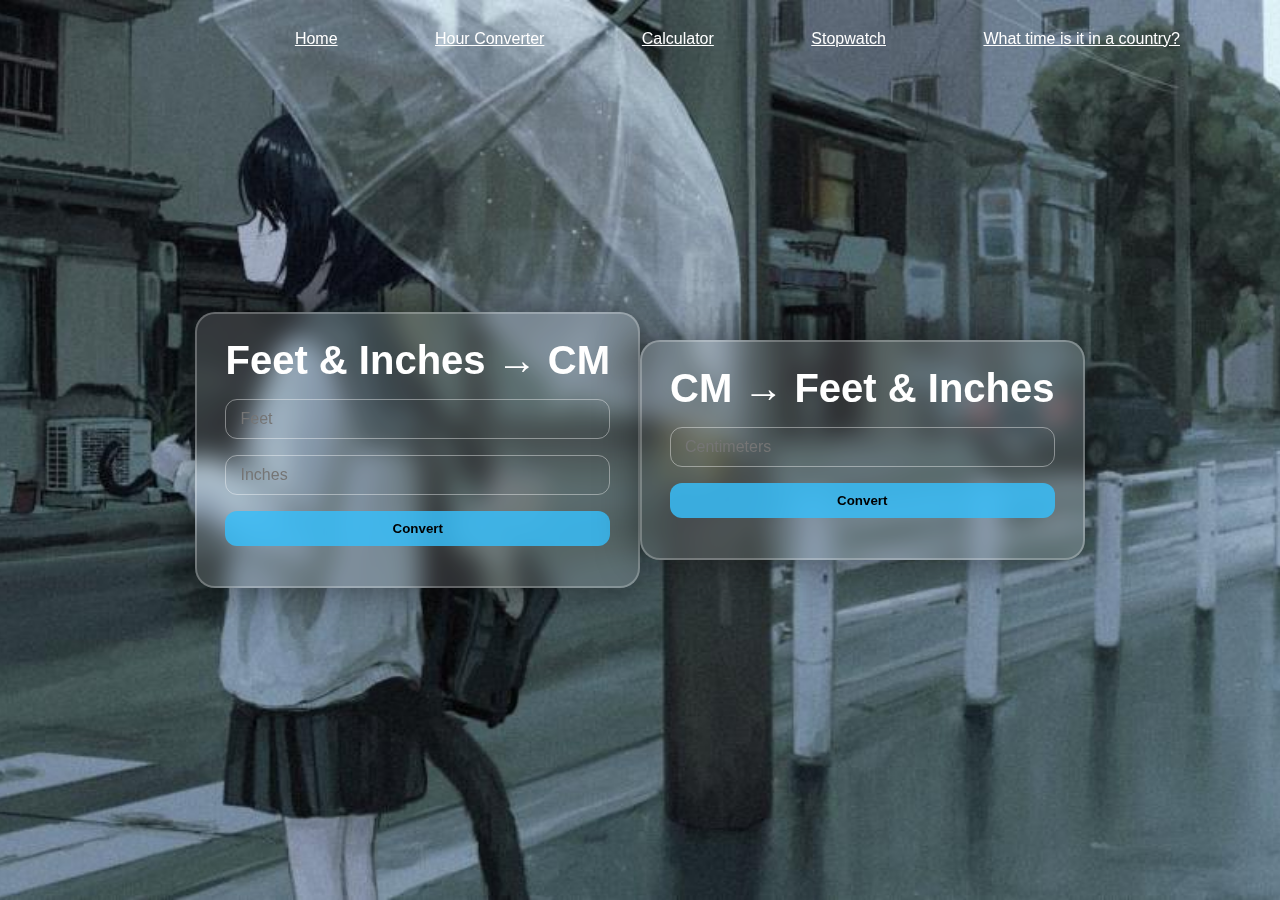
<file: Inch to cm/index.html>
<!DOCTYPE html>
<html lang="en">
<head>
    <meta charset="UTF-8">
    <meta name="viewport" content="width=device-width, initial-scale=1.0">
    <title>Inch to cm</title>
    <link rel="stylesheet" href="styles.css">
</head>

<body>
  <!-- Feet & Inches → CM -->
  <div class="glass-card">
    <h2>Feet & Inches → CM</h2>

    <input type="number" id="feet" placeholder="Feet">
    <input type="number" id="inches" placeholder="Inches">

    <button onclick="convertToCm()">Convert</button>

    <p id="cmResult"></p>
  </div>

  <!-- CM → Feet & Inches -->
  <div class="glass-card">
    <h2>CM → Feet & Inches</h2>

    <input type="number" id="cm" placeholder="Centimeters">

    <button onclick="convertToFeet()">Convert</button>

    <p id="feetResult"></p>
  </div>



	
    <script src="index.js"></script>        
        


    
    <header>
        <h2 class="logo">‎ </h2>
        <nav class="navigation"></nav>
        <a href="../MainWebsite/website.html">Home</a>
        <a href="../Conversor de horas/horas.html">Hour Converter</a>
        <a href="../calculator/index.html">Calculator</a>
        <a href="../Stopwatch/index.html">Stopwatch</a>
        <a href="../Conversor de horas/horas.html">What time is it in a country?</a>

</html>
</file>
<file: Inch to cm/styles.css>
* {
    margin: 0;
    padding: 0;
    box-sizing: border-box;
    font-family: 'Roboto', sans-serif;
    color: #ffffff;
}

body {
    display: flex;
    justify-content: center;
    align-items: center;
    min-height: 100vh;
    background: url('tontito.jpg') no-repeat;
    background-size: cover;
    background-position: center;
}
h1 {
  font-size: 2.5em;
}

h2 {
  font-size: 2.5em;
}

.glass-card {
  display: flex;
  flex-direction: column;
  gap: 16px;

  padding: 24px 28px;
  min-width: 280px;

  background: rgba(255, 255, 255, 0.12);
  border: 2px solid rgba(255, 255, 255, 0.25);
  border-radius: 20px;

  backdrop-filter: blur(12px);
  box-shadow: 0 0 40px rgba(0, 0, 0, 0.5);
}

.glass-card input {
  padding: 10px 14px;
  font-size: 16px;

  background: transparent;
  border: 1px solid rgba(255, 255, 255, 0.4);
  border-radius: 12px;

  color: white;
  outline: none;
}

.glass-card button {
  padding: 10px;
  border-radius: 12px;
  border: none;

  background: rgba(56, 189, 248, 0.85);
  color: black;

  font-weight: 600;
  cursor: pointer;
}

.glass-card button:hover {
  background: rgba(56, 189, 248, 1);
}

.glass-card p {
  font-size: 18px;
  text-align: center;
}
header {
    position: fixed;
    top: 0;
    left: 0;
    width: 100%;
    padding: 20px 100px;
    display: flex;
    justify-content: space-between;
    align-items: center;
    z-index: 99;

}
.logo {
    font-size: 2em;
    color: #fff;
    user-select: none;
}

.navigation a {
    position: relative;
    font-size: 1.1em;
    color: #fff;
    text-decoration: none;
    font-weight: 500;
    margin-left: 40px;
}
.navigation a::after {
    content: '';
    position: absolute;
    left: 0;
    bottom: -6px;
    width: 100%;
    height: 3px;
    background: #fff;
    border-radius: 5px;
    transform-origin: right;
    transform: scaleX(0);
    transition: transform .5s;

}

.navigation a:hover::after {
    transform-origin: left;
    transform: scaleX(1);
}
</file>
